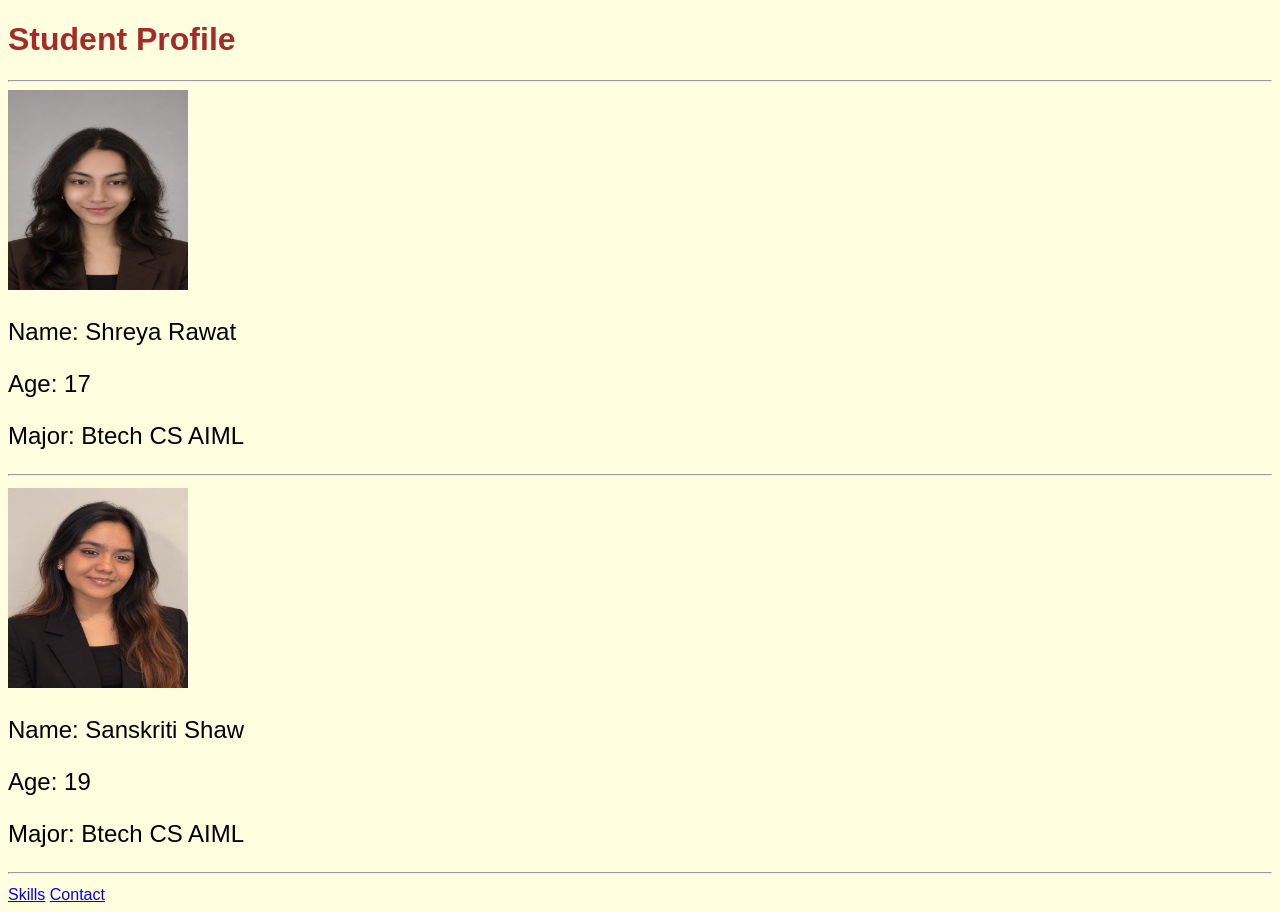
<file: index.html>
<!DOCTYPE html>
<html>
    <head>
        <title>Student Profile</title>
        <link rel="stylesheet" href="style.css">
    </head>
    <body>
        <h1 style="color:brown;">Student Profile</h1>
        <body style="background-color: lightyellow; font-family: helvetica;">

        <hr>
            <img src="shreya2.jpeg" alt="Shreya Rawat"width=180 height=200>
            <div class="container">
            <p>Name: Shreya Rawat</p>
            <p>Age: 17</p>
            <p>Major: Btech CS AIML</p><hr></div>
            <img src="sanskriti.jpeg" alt="Sanskriti Shaw" width=180 height=200>
            <div class="container">
            <p>Name: Sanskriti Shaw</p>
            <p>Age: 19</p>
            <p>Major: Btech CS AIML</p><hr></div>
        <header>
            <nav>
                <a href="skills.html">Skills</a>
                <a href="contact.html">Contact</a>
            </nav>
        </header>
    </body>
</html>
</file>
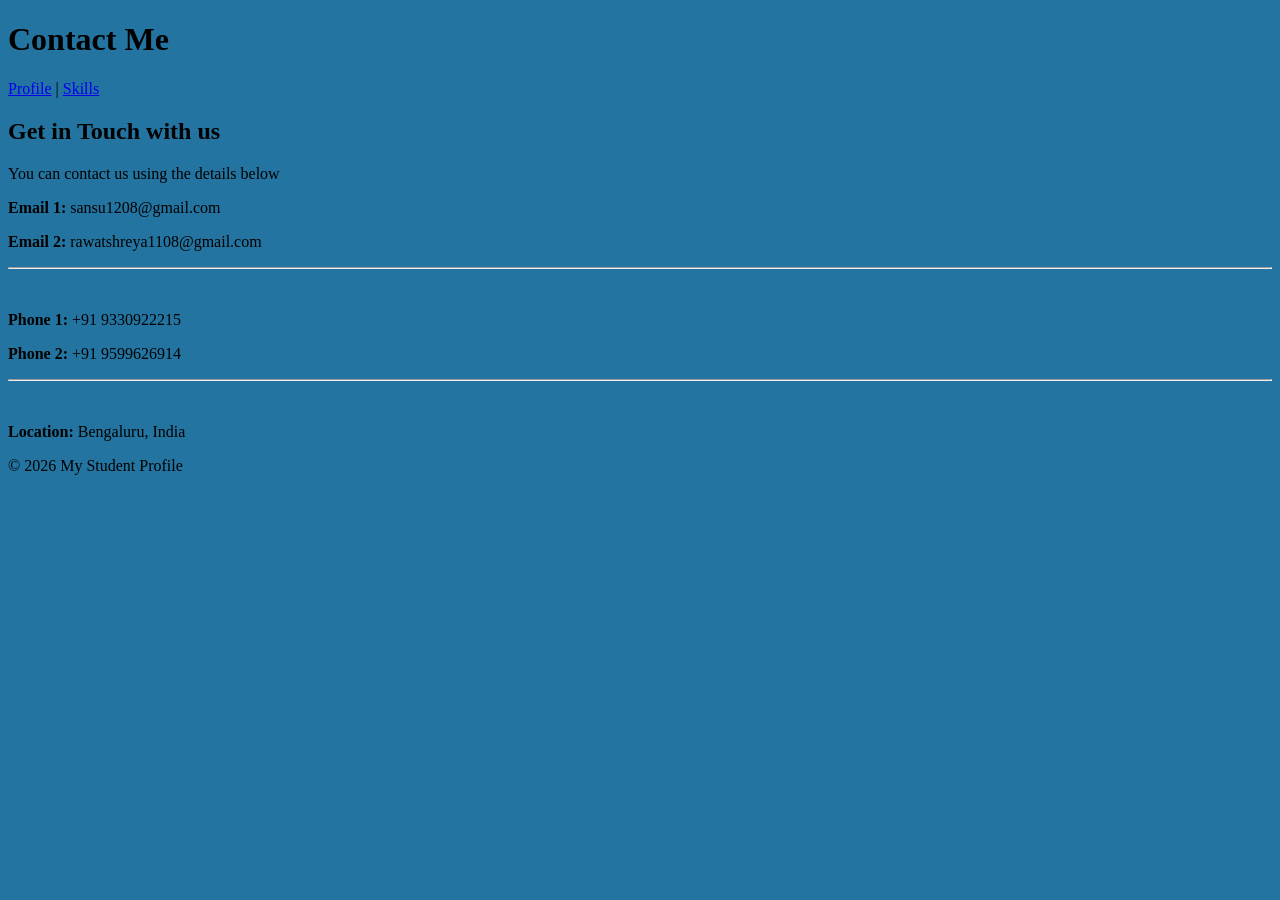
<file: contact.html>
<!DOCTYPE html>
<html lang="en">
<head>
    
   
    <title>Contact Us</title>
</head>
<body>
    <body style="background-color:#2374a0;">
        <h1>Contact Me</h1>
        <nav>
            <a href="profile.html">Profile</a> |
            <a href="skills.html">Skills</a> 
            
        </nav>
    </header>

    <main>
        <section>
            <h2>Get in Touch with us </h2>
            <p>You can contact us using the details below</p>

            <p><strong>Email 1:</strong> sansu1208@gmail.com</p>
            <p><strong>Email 2:</strong> rawatshreya1108@gmail.com</p><hr><br>
            <p><strong>Phone 1:</strong> +91 9330922215</p>
            <p><strong>Phone 2:</strong> +91 9599626914</p><hr><br>
            <p><strong>Location:</strong> Bengaluru, India</p>
        </section>

       
    </main>

    <footer>
        <p>&copy; 2026 My Student Profile</p>
    </footer>
</body>
</html>
</file>
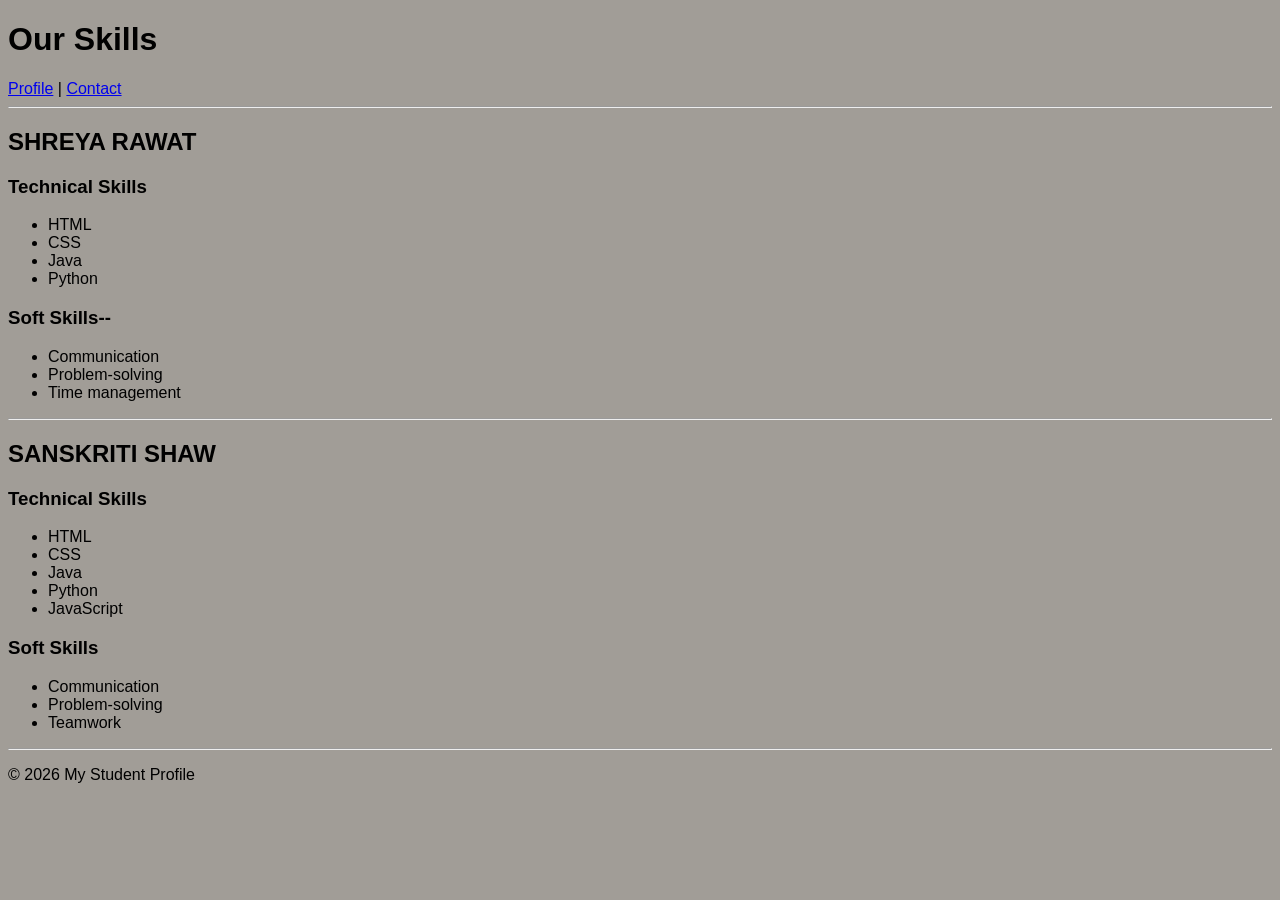
<file: skills.html>
<!DOCTYPE html>
<html lang="en">
<head>
   
    <title>Our Skills</title>
</head>
<body>
    <body style="background-color: rgb(161, 157, 151); font-family: Arial, Helvetica, sans-serif;">
    <header>
        <h1>Our Skills</h1>
        <nav>
            <a href="profile.html">Profile</a> 
            |
            <a href="contact.html">Contact</a>
        </nav>
    </header>

    <main>
        <section>
            <hr><h2>SHREYA RAWAT</h2>
            <h3>Technical Skills</h3>
            <ul>
                <li>HTML</li>
                <li>CSS</li>
                <li>Java</li>
                <li>Python</li>
            </ul>
            <h3>Soft Skills--</h3>
            <ul>
                <li>Communication</li>
                <li>Problem-solving</li>
                <li>Time management</li>
            </ul><hr>
        </section>

        <section>
            <h2>SANSKRITI SHAW</h2>
            <h3>Technical Skills</h3>
            <ul>
                <li>HTML</li>
                <li>CSS</li>
                <li>Java</li>
                <li>Python</li>
                <li>JavaScript</li>
            </ul>
            <h3>Soft Skills</h3>
            <ul>
                <li>Communication</li>
                <li>Problem-solving</li>
                <li>Teamwork</li>
            </ul><hr>
        </section>

    <footer>
        <p>&copy; 2026 My Student Profile</p>
    </footer>
</body>
</html>
</file>
<file: style.css>
.container {
      font-size: 24px;
    }
</file>
